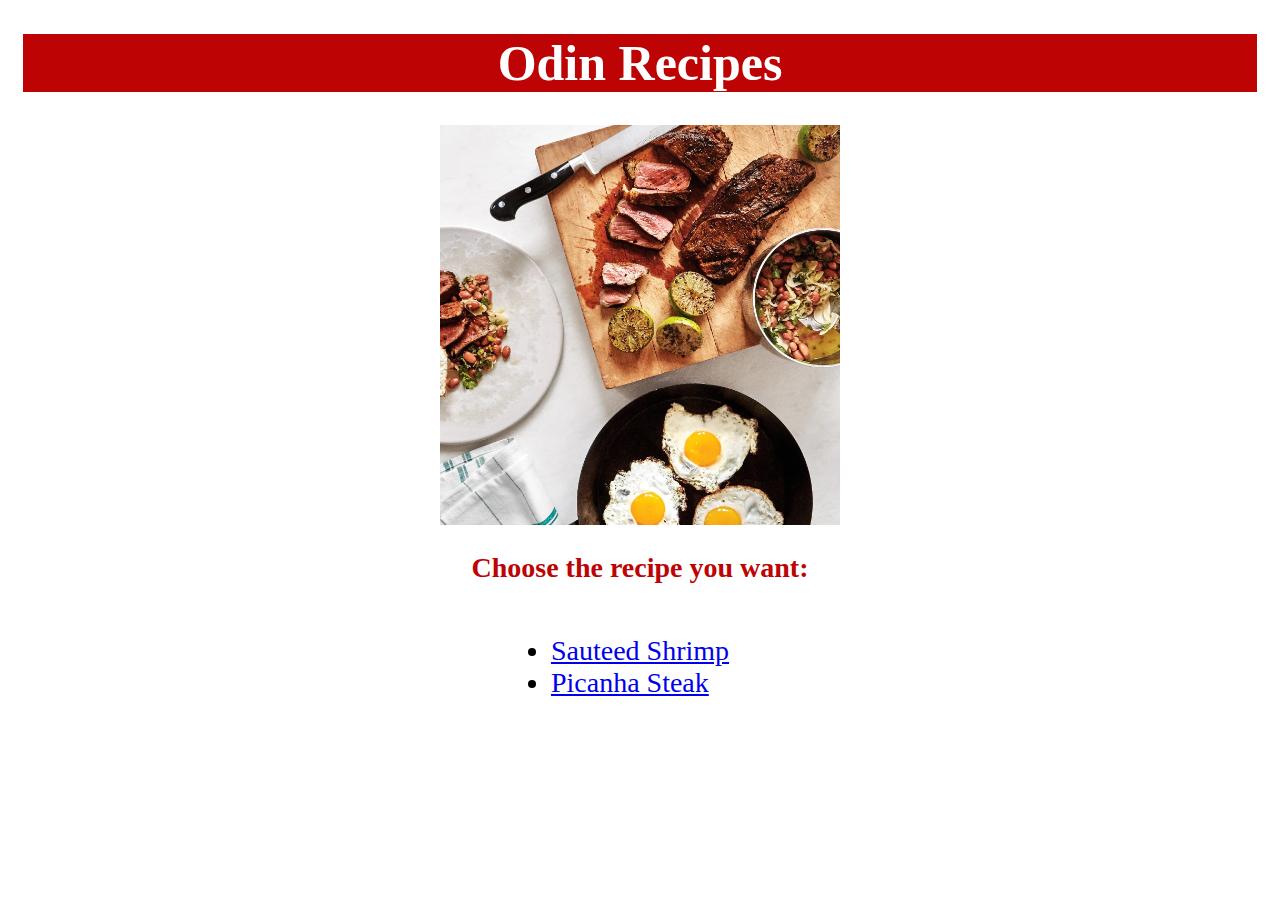
<file: index.html>
<!DOCTYPE html>
<html lang="en">
  <head>
    <meta charset="UTF-8">
    <meta http-equiv="X-UA-Compatible" content="IE=edge">
    <meta name="viewport" content="width=device-width, initial-scale=1.0">
    <link rel="stylesheet" href="./style.css">
    <title>Project: Recipes</title>
  </head>
  <body>
    <h1>Odin Recipes</h1>
    
    <img src="./imgs/openingpic.jpg" alt="picture with a meat in preparation" style="width: 400px; height: 400px;">
    <p></p>
    <h2>Choose the recipe you want:</h2>
    <p></p>
    <ul class="menu">
      <li><a href="./recipes/shrimp.html">Sauteed Shrimp</a></li>
      <li><a href="./recipes/picanha.html">Picanha Steak</a></li>
    </ul>
  </body>
</html>
</file>
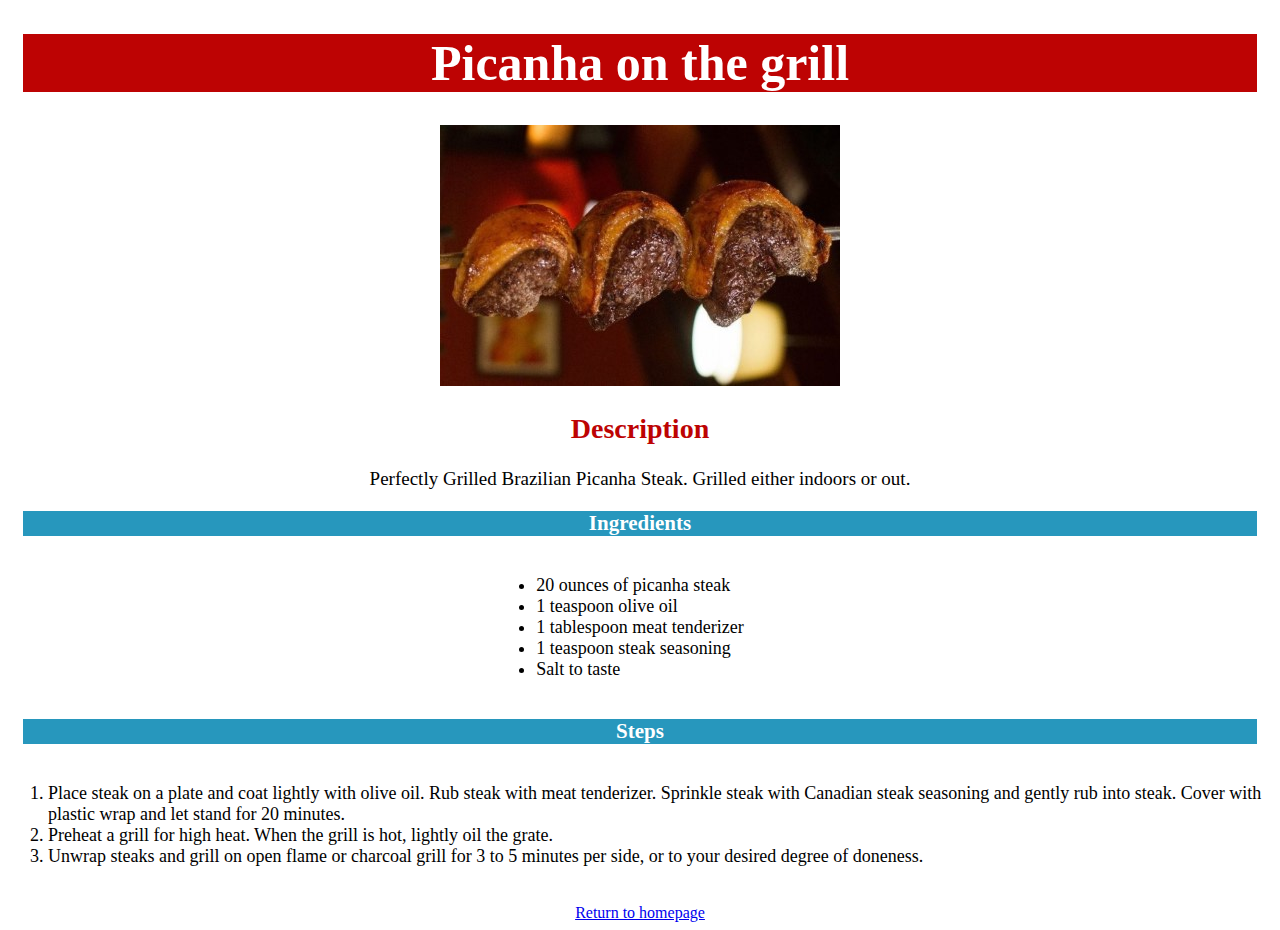
<file: recipes/picanha.html>
<!DOCTYPE html>
<html lang="en">
  <head>
    <meta charset="UTF-8">
    <meta http-equiv="X-UA-Compatible" content="IE=edge">
    <meta name="viewport" content="width=device-width, initial-scale=1.0">
    <link rel="stylesheet" href="../style.css">
    <title>Picanha recipe</title>
  </head>
  <body >
    <h1>Picanha on the grill</h1>
    <img src="../imgs/picanhaonthegrill.jpg" alt="3 pieces of picanha on the steak">
    <h2>Description</h2>
    <p>Perfectly Grilled Brazilian Picanha Steak. Grilled either indoors or out.</p>
    <h3>Ingredients</h3>
      <ul>
        <li>20 ounces of picanha steak</li>
        <li>1 teaspoon olive oil</li>
        <li>1 tablespoon meat tenderizer</li>
        <li>1 teaspoon steak seasoning</li>
        <li>Salt to taste</li>
      </ul>
    <h3>Steps</h3>
      <div>
        <ol>
          <li>Place steak on a plate and coat lightly with olive oil. Rub steak with meat tenderizer. Sprinkle steak with Canadian steak seasoning and gently rub into steak. Cover with plastic wrap and let stand for 20 minutes.</li>
          <li>Preheat a grill for high heat. When the grill is hot, lightly oil the grate.</li>
          <li>Unwrap steaks and grill on open flame or charcoal grill for 3 to 5 minutes per side, or to your desired degree of doneness.</li>
        </ol>
      </div>

      <p></p>
      <a href="../index.html">Return to homepage</a>
  </body>
</html>
</file>
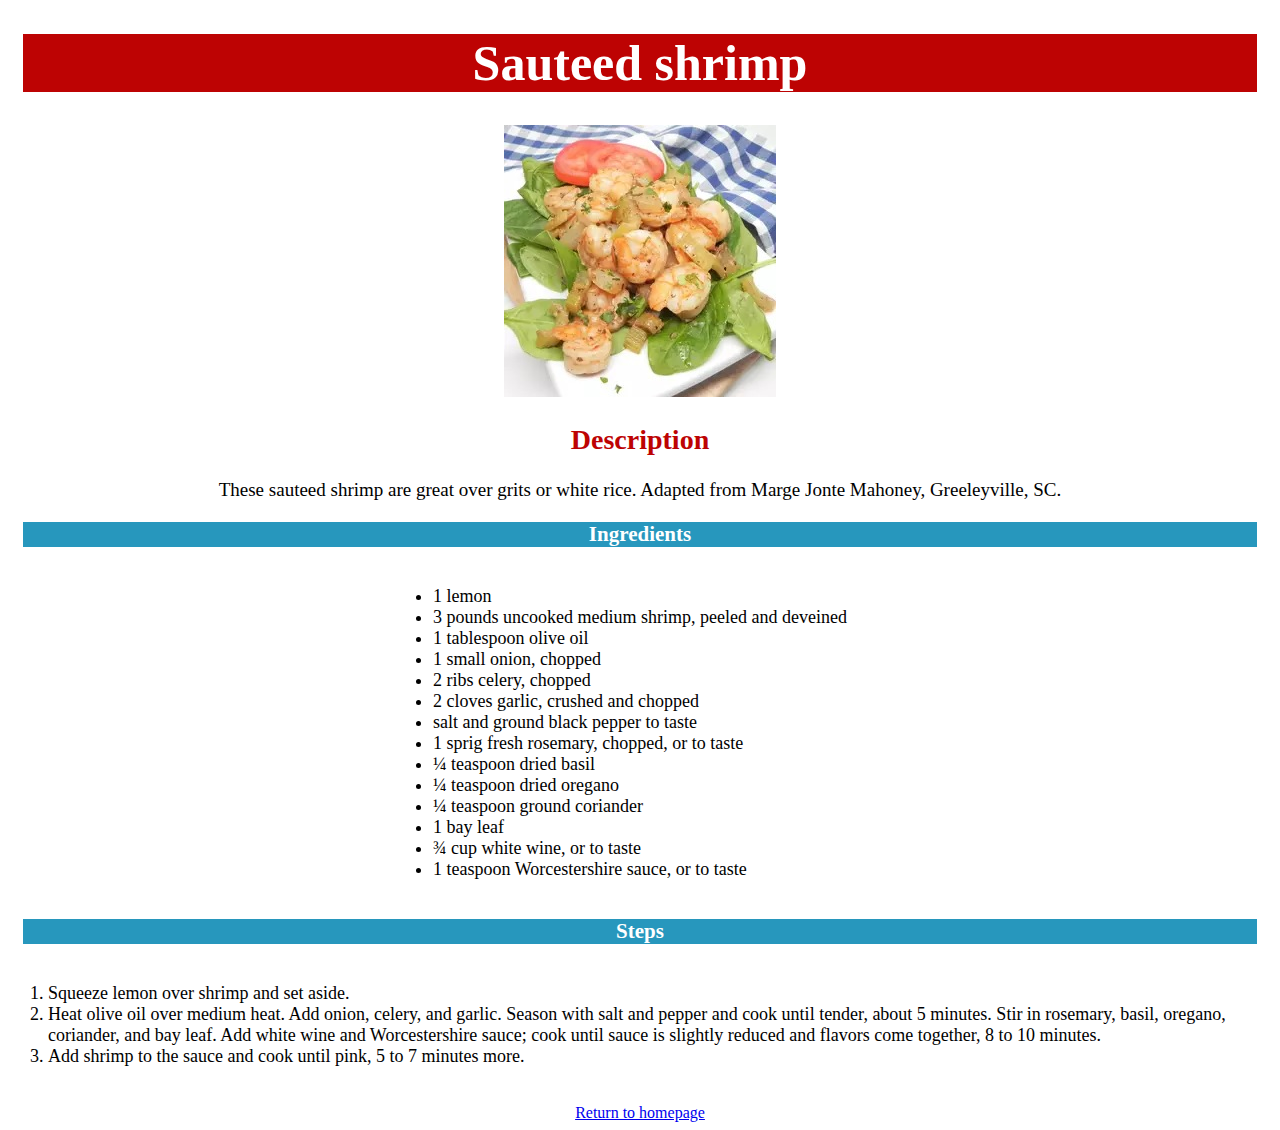
<file: recipes/shrimp.html>
<!DOCTYPE html>
<html lang="en">
  <head>
    <meta charset="UTF-8">
    <meta http-equiv="X-UA-Compatible" content="IE=edge">
    <meta name="viewport" content="width=device-width, initial-scale=1.0">
    <link rel="stylesheet" href="../style.css">
    <title>Shrimp recipe</title>
  </head>
  <body>
    <h1>Sauteed shrimp</h1>
    <img src="../imgs/sauteedshrimp.jpg" alt="Sauteed Shrimp">
    <h2>Description</h2>
    <p>These sauteed shrimp are great over grits or white rice. Adapted from Marge Jonte Mahoney, Greeleyville, SC.</p>
    <h3>Ingredients</h3>
      <ul>
        <li>1 lemon</li>
        <li>3 pounds uncooked medium shrimp, peeled and deveined</li>
        <li>1 tablespoon olive oil</li>
        <li>1 small onion, chopped</li>
        <li>2 ribs celery, chopped</li>
        <li>2 cloves garlic, crushed and chopped</li>
        <li>salt and ground black pepper to taste</li>
        <li>1 sprig fresh rosemary, chopped, or to taste</li>
        <li>¼ teaspoon dried basil</li>
        <li>¼ teaspoon dried oregano</li>
        <li>¼ teaspoon ground coriander</li>
        <li>1 bay leaf</li>
        <li>¾ cup white wine, or to taste</li>
        <li>1 teaspoon Worcestershire sauce, or to taste</li>
      </ul>
    <h3>Steps</h3>
      <div>
        <ol>
          <li>Squeeze lemon over shrimp and set aside.</li>
          <li>Heat olive oil over medium heat. Add onion, celery, and garlic. Season with salt and pepper and cook until tender, about 5 minutes. Stir in rosemary, basil, oregano, coriander, and bay leaf. Add white wine and Worcestershire sauce; cook until sauce is slightly reduced and flavors come together, 8 to 10 minutes.</li>
          <li>Add shrimp to the sauce and cook until pink, 5 to 7 minutes more.</li>
        </ol>
      </div>
      <p></p>
      <a href="../index.html">Return to homepage</a>
  </body>
</html>
</file>
<file: style.css>
h1 {
  background-color: rgb(189, 3, 3);
  color: white;
  font-family: "Times New Roman", Verdana, sans-serif;
  font-size: 50px;
}

ul {
  font-size: 18px;
  padding-left: 0;
  display: inline-block;
  text-align: left;
}

ol {
  font-size: 18px;
  padding-left: 0;
  display: inline-block;
  text-align: left;
}

h3 {
  background-color: rgb(39, 151, 189);
  color: white;
  font-family: Garamond, Georgia;
  font-size: 21px;
  }

p {
  font-size: 19px;
}

h2 {
  color: rgb(189, 3, 3);
  font-size: 28px;
}

.menu {
  font-size: 28px;
  font-family: "Brush Script MT";
}

body {
  text-align: center;
}

div {
  margin-left: 40px;
  margin-right: 10px;
}

h1, h3 {
  margin-left: 15px;
  margin-right: 15px;
}
</file>
